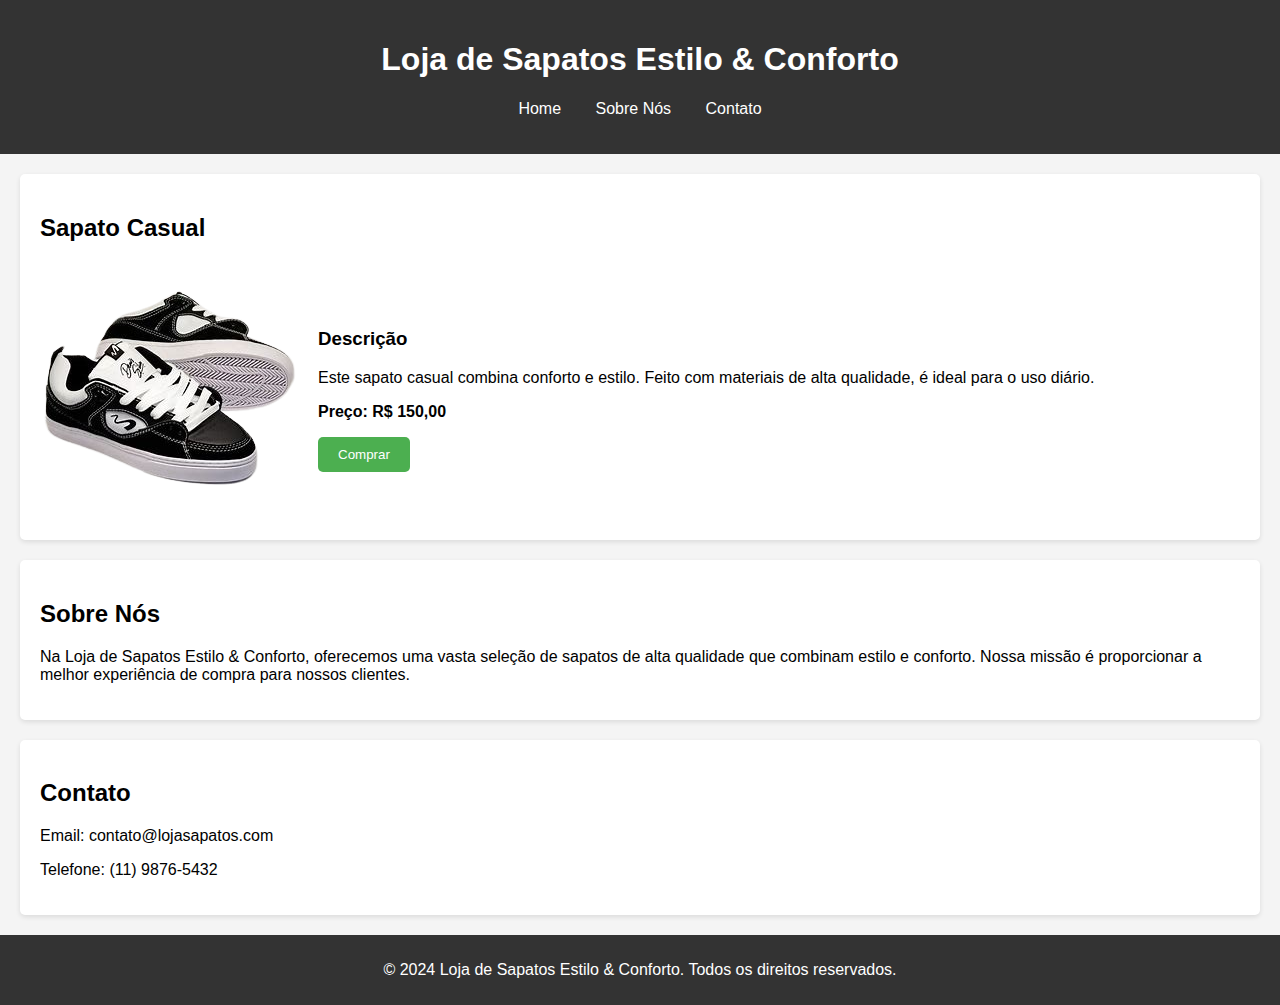
<file: teste site em ia/pasta 7/index2.html>
<!DOCTYPE html>
<html lang="pt-BR">
<head>
    <meta charset="UTF-8">
    <meta name="viewport" content="width=device-width, initial-scale=1.0">
    <title>Sapato Casual - Loja de Sapatos Estilo & Conforto</title>
    <link rel="stylesheet" href="styles2.css">
</head>
<body>
    <header>
        <h1>Loja de Sapatos Estilo & Conforto</h1>
        <nav>
            <ul>
                <li><a href="../pasta1/index.html">Home</a></li>
                <li><a href="#sobre">Sobre Nós</a></li>
                <li><a href="#contato">Contato</a></li>
            </ul>
        </nav>
    </header>

    <main>
        <section id="produto">
            <h2>Sapato Casual</h2>
            <div class="produto-container">
                <img src="../img/n-removebg-preview.png" alt="Sapato Casual" class="produto-imagem">
                <div class="produto-info">
                    <h3>Descrição</h3>
                    <p>Este sapato casual combina conforto e estilo. Feito com materiais de alta qualidade, é ideal para o uso diário.</p>
                    <p><strong>Preço: R$ 150,00</strong></p>
                    <button class="comprar-button">Comprar</button>
                </div>
            </div>
        </section>

        <section id="sobre">
            <h2>Sobre Nós</h2>
            <p>Na Loja de Sapatos Estilo & Conforto, oferecemos uma vasta seleção de sapatos de alta qualidade que combinam estilo e conforto. Nossa missão é proporcionar a melhor experiência de compra para nossos clientes.</p>
        </section>

        <section id="contato">
            <h2>Contato</h2>
            <p>Email: contato@lojasapatos.com</p>
            <p>Telefone: (11) 9876-5432</p>
        </section>
    </main>

    <footer>
        <p>&copy; 2024 Loja de Sapatos Estilo & Conforto. Todos os direitos reservados.</p>
    </footer>
</body>
</html>
</file>
<file: teste site em ia/pasta 7/styles2.css>
body {
    font-family: Arial, sans-serif;
    margin: 0;
    padding: 0;
    background-color: #f4f4f4;
}

header {
    background-color: #333;
    color: white;
    padding: 20px;
    text-align: center;
}

nav ul {
    list-style-type: none;
    padding: 0;
}

nav ul li {
    display: inline;
    margin: 0 15px;
}

nav ul li a {
    color: white;
    text-decoration: none;
}

main {
    margin: 20px;
}

#produto {
    background-color: white;
    padding: 20px;
    border-radius: 5px;
    box-shadow: 0 2px 5px rgba(0, 0, 0, 0.1);
}

.produto-container {
    display: flex;
    align-items: center;
}

.produto-imagem {
    max-width: 300px;
    margin-right: 20px;
}

.produto-info {
    flex: 1;
}

.comprar-button {
    background-color: #4CAF50;
    color: white;
    border: none;
    padding: 10px 20px;
    border-radius: 5px;
    cursor: pointer;
}

.comprar-button:hover {
    background-color: #45a049;
}

section {
    margin: 20px 0;
    padding: 20px;
    background-color: white;
    border-radius: 5px;
    box-shadow: 0 2px 5px rgba(0, 0, 0, 0.1);
}

footer {
    text-align: center;
    padding: 10px;
    background-color: #333;
    color: white;
}
</file>
